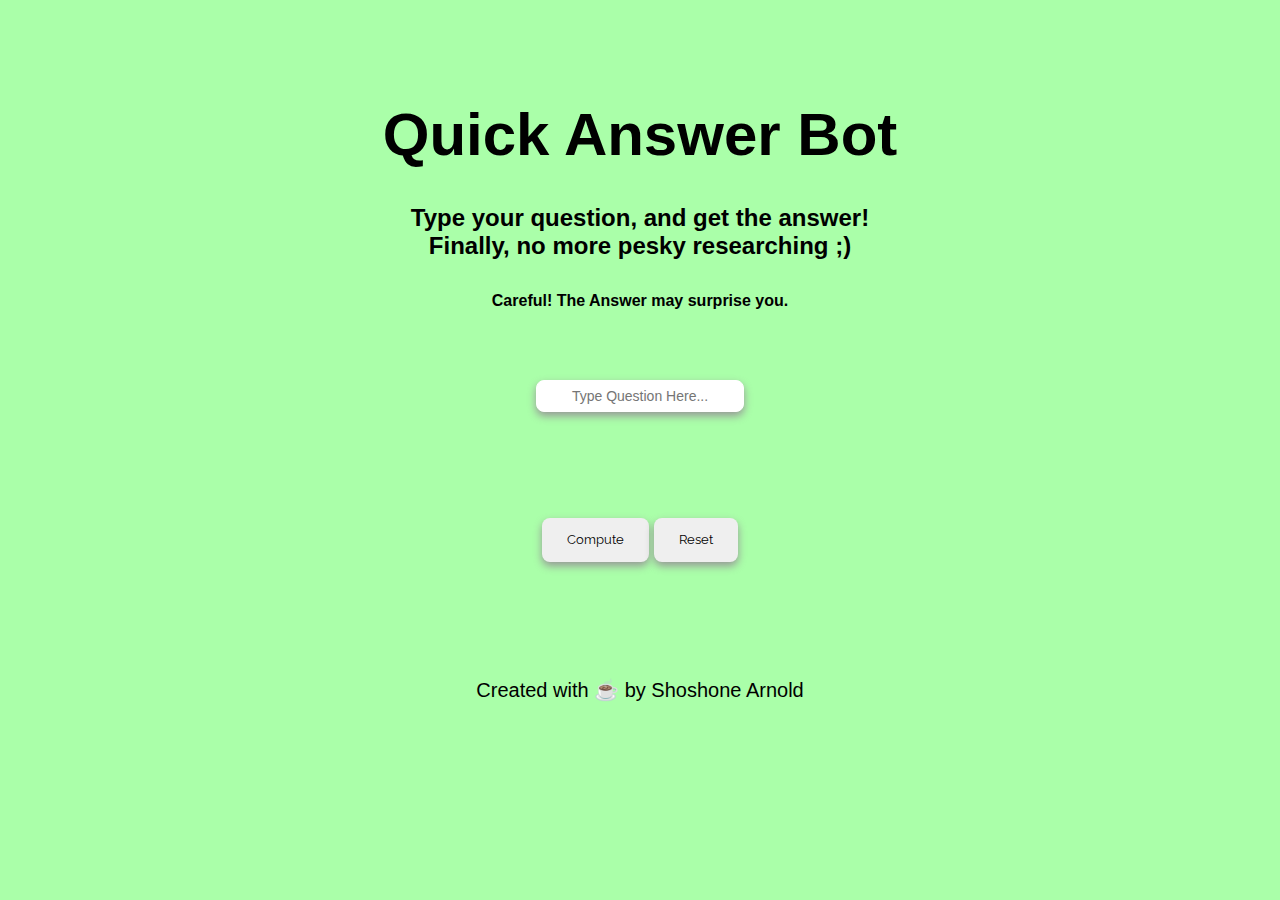
<file: index.html>
<!DOCTYPE html>
<html>
<head>
	<link href="https://fonts.googleapis.com/css?family=Raleway:700" rel="stylesheet">
	<link rel="stylesheet" type="text/css" href="Quick_Answer_Bot.css">
	<script language="JavaScript" type="text/javascript" src="https://code.jquery.com/jquery-3.3.1.min.js"></script>
	<link rel="stylesheet" href="https://use.fontawesome.com/releases/v5.2.0/css/all.css" integrity="sha384-hWVjflwFxL6sNzntih27bfxkr27PmbbK/iSvJ+a4+0owXq79v+lsFkW54bOGbiDQ" crossorigin="anonymous">
	<title>Quick Answer Bot!</title>
</head>

<body>
	<div class="wrapper">
		<h1 id="head">Quick Answer Bot</h1>
		<h2 id="h2">Type your question, and get the answer! <br>Finally, no more pesky researching ;)</h2>
		<h4 id="h4">Careful! The Answer may surprise you.</h4>

		<form class="form">
			<input id="text" style="font-size: 14px;" placeholder="Type Question Here...">
			<br><br>
			<div class="answer">
				<textarea readonly name="youranswer"></textarea>
				<br>
			</div>
			<br>
			<button id="button" input type="button" onclick="getAnswer();">Compute</button>
			<button id="reset" type="Reset" value="Clear" onclick="refreshPage();">Reset</button><br><br>
		</form>

		<footer>
			<div class='signature'>
				<br>
				<span id='my-name'>
					<p id='textcss'>Created with ☕ by<a href='https://www.shoshonearnold.com/' target='_blank'> 
						<span id='textcss'>Shoshone Arnold</span></a>
					</p>
					<div class="icons">
						<a href="https://www.linkedin.com/in/shoshone-arnold/" target="_blank" rel="noopener noreferrer">
							<i class="fab fa-linkedin fa-2x"></i>
						</a>
						<a href="https://github.com/shoshonearnold" target="_blank" rel="noopener noreferrer">
							<i class="fab fa-github fa-2x"></i>
						</a>
						<a href="https://codepen.io/EastCoastShony/" target="_blank" rel="noopener noreferrer">
							<i class="fab fa-codepen fa-2x"></i>
						</a>
					</div>
				</span>
			</div>
		</footer>
	</div>
	<script type="text/javascript" src="Quick_Answer_Bot.js"></script>
</body>
</html>
</file>
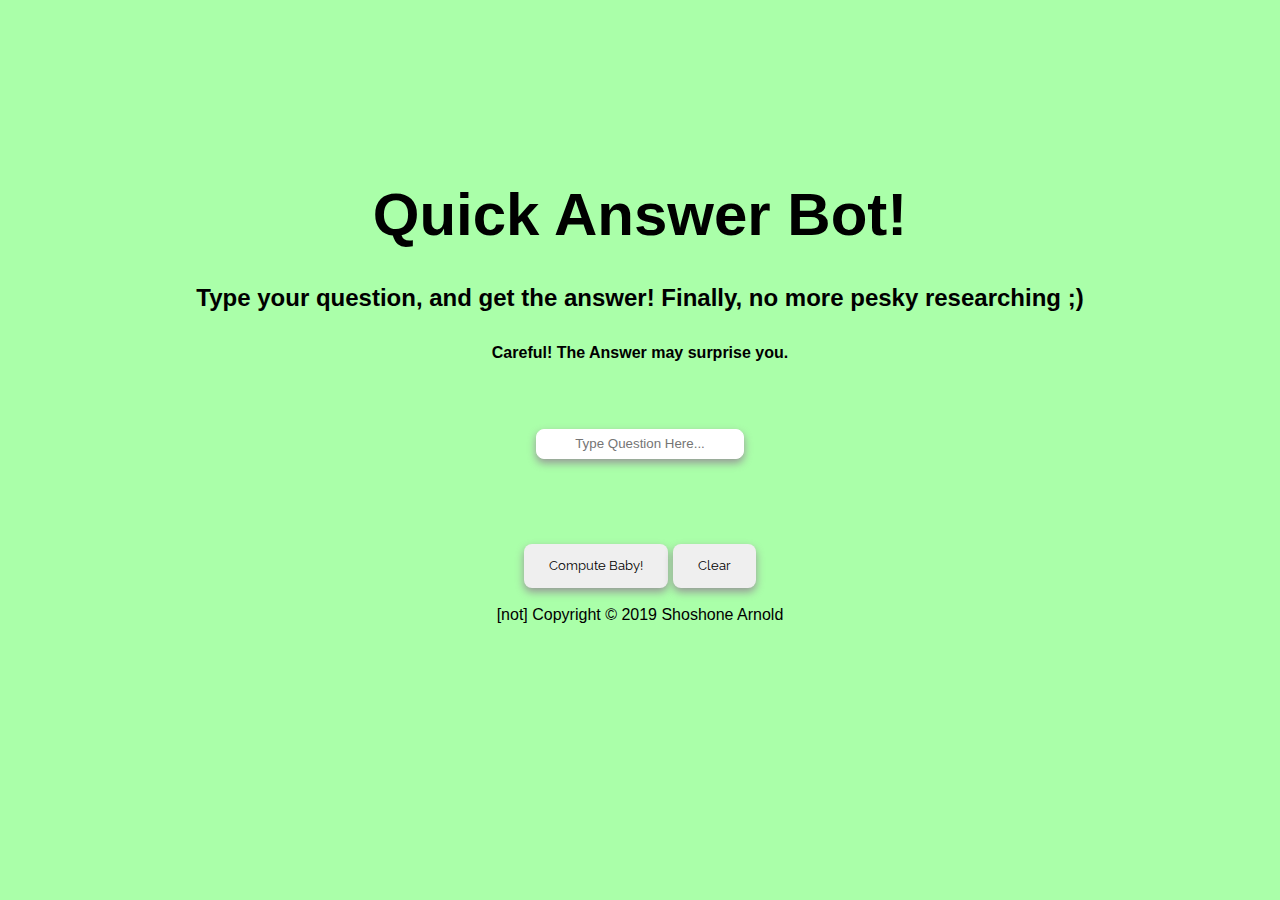
<file: Quick_Answer_Bot.html>
<!DOCTYPE html>
<html>
<head>
	<link href="https://fonts.googleapis.com/css?family=Raleway:700" rel="stylesheet">
	<link rel="stylesheet" type="text/css" href="Quick_Answer_Bot.css">
	<link rel="stylesheet" href="https://use.fontawesome.com/releases/v5.2.0/css/all.css" integrity="sha384-hWVjflwFxL6sNzntih27bfxkr27PmbbK/iSvJ+a4+0owXq79v+lsFkW54bOGbiDQ"
    crossorigin="anonymous">
	<title>Quick Answer Bot!</title>
</head>
<body>
		<h1 id="head">Quick Answer Bot!</h1>
		<h2 id="h2">Type your question, and get the answer! Finally, no more pesky researching ;)</h2>
		<h4 id="h4">Careful! The Answer may surprise you.</h4>

			<form class="form">
				<input id="text" placeholder="Type Question Here...">
				<br><br>
				<button id="button" input type="button" onclick="getAnswer();">Compute Baby!</button>
        		<button id="reset" type="Reset" value="Clear">Clear</button>
			
			<br> 	<br>

			<div class="answer">
				<textarea readonly name="youranswer" id="answer" cols="60" rows="2"></textarea>
			</div>
			<footer>
				<p>[not] Copyright &copy; 2019 Shoshone Arnold</p>
				<a href="https://github.com/shoshonearnold" target="_blank">
					<i class="fab fa-github fa-2x"></i></a>
				<a href="https://codepen.io/EastCoastShony/" target="_blank">
					<i class="fab fa-codepen fa-2x"></i></a>
				<a href="https://www.linkedin.com/in/shoshone-arnold/" target="_blank">
					<i class="fab fa-linkedin fa-2x"></i></a>
			</footer>
			<script language="JavaScript" type="text/javascript" src="https://code.jquery.com/jquery-3.3.1.min.js"></script>
	<script type="text/javascript" src="Quick_Answer_Bot.js"></script>
</body>
</html>
</file>
<file: Quick_Answer_Bot.css>
* {
    margin: 0;
    padding: 0;
    font-family: -apple-system,BlinkMacSystemFont,segoe ui,Roboto,Helvetica,Arial,sans-serif,apple color emoji,segoe ui emoji,segoe ui symbol;
}
.wrapper {
    margin-top: -5em;

}

/*@keyframes bgcolor {
    0% {background-color: #45a3e5}
    30% {background-color: #66bf39}
    60% {background-color: #eb670f}
    90% {background-color: #f35}
    100% {background-color: #864cbf}
} not into this right now. Go for minimal UI.*/

body {
    -webkit-animation: bgcolor 20s infinite;
    animation: bgcolor 10s infinite;
    -webkit-animation-direction: alternate;
    animation-direction: alternate;
    background-color: #AAFFA9;
}

#head {
    font-size: 60px;
    padding-top: 3em;
    padding-bottom: 35px;
    text-align: center;
}

#h2 {
    text-align: center;
}

#h4 {
    text-align: center;
    padding-top: 2rem;
}

.form {
    text-align: center;
}

#text { /*perfcard UI :)*/
    margin: 5em auto;
    text-align: center;
    width: 15%;
    border: 1px solid #ffffff;
    box-shadow: 0 4px 8px 0 #979797;
    border-radius: 8px;
    padding: .5em;

}

input[placeholder] {
    text-align: center;
}

input[type=text]:focus{
    border-color:dodgerBlue;
    box-shadow:0 0 8px 0 dodgerBlue;
}

button {
    padding-top: 1em;
}

#reset,
#button {
    border: none;
    cursor: pointer;
    padding: 15px 25px;
    padding-top: 1em;
    font-family: 'Raleway', sans-serif;
    text-align: center;
    border-radius: 8px;
    box-shadow: 0 4px 8px 0 #979797;
}

#button:hover, #reset:hover {
    box-shadow: 0 6px 16px 0 #979797;
    transition: ease-in .2s;
    background-color: #717e2a;
    color: #ffffff;
}

textarea {
    font-size: 18px;
}

.answer {
    text-align: center;
    font-size: 24px;
    font-style: italic;
    display: none;
    padding-bottom: 1em;
}

i {
    margin: 0;
    padding-top: 16px;
    color: #000000;
    padding-right: 1%;
}

i:hover {
    color: #5d5e60; 
}

#textcss {
    font-size: 20px;
  }
  
  .signature {
    padding-top: 5em;
    text-align: center;
    color: #000000;
  }
  
  #my-name a{
    color: #000000;
    text-decoration: none;
  }
  
  #my-name a:hover {
    color: #9aa347;
    transition: .4s ease-out;
}
</file>
